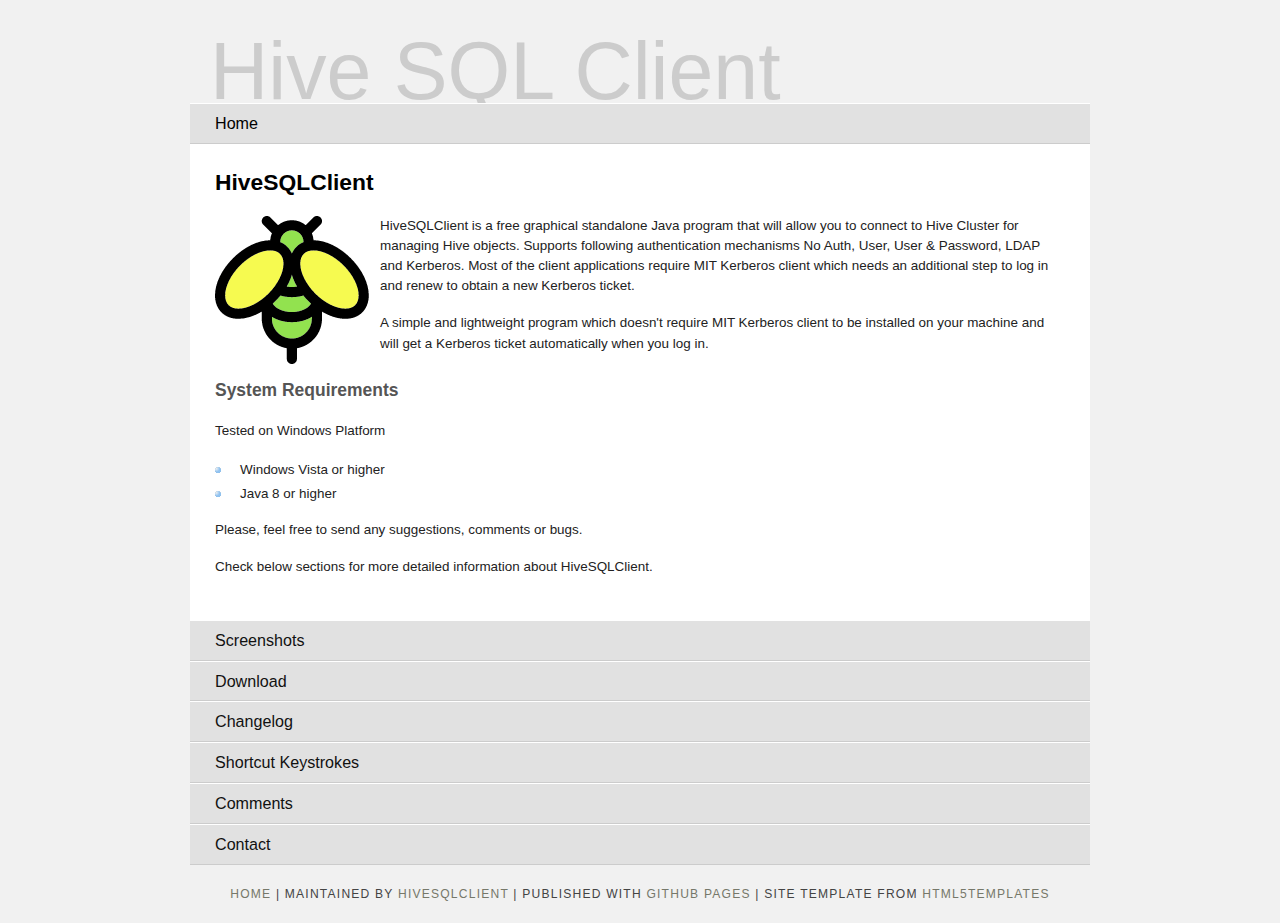
<file: index.html>
<!DOCTYPE HTML>
<html>

<head>
  <meta http-equiv="Content-Type" content="text/html; charset=utf-8" />
  <!--<meta name="google-site-verification" content="b9RViqu3UzP9bvFpYgceq4BcDqRqYQlZZJ1h87z4Iuk" http-equiv="Content-Type"/>-->
  <title>HiveSQLClient</title>
<!-- Favicon -->
<!-- for FF, Chrome, Opera -->
<link rel="icon" type="image/png" href="icons/favicon16x16.png" sizes="16x16">
<link rel="icon" type="image/png" href="icons/favicon32x32.png" sizes="32x32">
<!-- for IE -->
<link rel="icon" type="image/x-icon" href="icons/favicon16x16.ico" >
<link rel="shortcut icon" type="image/x-icon" href="icons/favicon16x16.ico"/>
  <link rel="stylesheet" href="style/style.css" type="text/css" media="screen" />
  <script type="text/javascript" src="style/accordian.pack.js"></script>
</head>

<body onload="new Accordian('basic-accordian',5,'header_highlight');">
  <div id="logo"><h1>Hive SQL Client</h1></div>
  <div id="basic-accordian" >
    <div id="test-header" class="accordion_headings header_highlight">Home</div>
    <div id="test-content">
      <div class="accordion_child">
        <h1><b>HiveSQLClient</b></h1>
		<span class="left"><img src="style/hsclogo.png" alt="logo" /></span>
        <p>HiveSQLClient is a free graphical standalone Java program that will allow you to connect to Hive Cluster for managing Hive objects. Supports following authentication mechanisms No Auth, User, User & Password, LDAP and Kerberos. Most of the client applications require MIT Kerberos client which needs an additional step to log in and renew to obtain a new Kerberos ticket.</p>
        <p>A simple and lightweight program which doesn't require MIT Kerberos client to be installed on your machine and will get a Kerberos ticket automatically when you log in.</p>
		<h2><b>System Requirements</b></h2>
		<p>Tested on Windows Platform</p>
		<ul>
          <li>Windows Vista or higher</li>
          <li>Java 8 or higher</li>
        </ul>
		<p>Please, feel free to send any suggestions, comments or bugs.</p>
		<p>Check below sections for more detailed information about HiveSQLClient.</p>
      </div>
    </div>
    <div id="test1-header" class="accordion_headings">Screenshots</div>
    <div id="test1-content">
      <div class="accordion_child">
        <h2><b>Screenshots</b></h2>
		<span class="center"><p><b>Cluster Login</b></p></span>
		<span class="center"><img src="images/ClusterLogin.png" alt="graphic" /></span>
		<span class="center"><p><b>Manage CLusters</b></p></span>
		<span class="center"><img src="images/ManageClusters.png" alt="graphic" /></span>
		<span class="center"><p><b>Add a Cluster</b></p></span>
		<span class="center"><img src="images/AddCluster.png" alt="graphic" /></span>
		<span class="center"><p><b>Modify a Cluster</b></p></span>
		<span class="center"><img src="images/ModifyCluster.png" alt="graphic" /></span>
		<span class="center"><p><b>HiveSQLClient-Resultset</b></p></span>
		<span class="center"><img src="images/HiveSQLClient-ResultSet.png" alt="graphic" style='height: 100%; width: 100%; object-fit: contain'/></span>
		<span class="center"><p><b>HiveSQLClient-QueryHistory</b></p></span>
		<span class="center"><img src="images/HiveSQLClient-QueryHistory.png" alt="graphic" style='height: 100%; width: 100%; object-fit: contain'/></span>
      </div>
    </div>
    <div id="test2-header" class="accordion_headings">Download</div>
    <div id="test2-content">
      <div class="accordion_child">
		<h2><b>Download HiveSQLClient</b></h2>
        <p>Version 1.4.6 (latest) - <a href="https://github.com/hivesqlclient/site/raw/gh-pages/binaries/HiveSQLClient-v1.4.6/HiveSQLClient-v1.4.6.zip">Download</a></p>
        <p>Version 1.3.2 - <a href="https://github.com/hivesqlclient/site/raw/gh-pages/binaries/HiveSQLClient-v1.3.2/HiveSQLClient-v1.3.2.zip">Download</a></p>
        
      </div>
    </div>
	<div id="test3-header" class="accordion_headings">Changelog</div>
    <div id="test3-content">
      <div class="accordion_child">
        <h2><b>Changelog</b></h2>
		<p><b>Supported Authentication Mechanisms</b></p>
			<ul>
			<li>No Auth</li>
			<li>User</li>
			<li>User & Password</li>
			<li>LDAP</li>
			<li>Kerberos</li>
			<li>Kerberos + LDAP</li>
			</ul>
		<p><b>Version 1.4.6 (latest) - 1-May-2017</b></p>
			<ul>
			<li>Supports No Auth, User, User & Password, LDAP authentication mechanisms</li>
			<li>New feature - SQL Format and Syntax Highlighting</li>
			<li>New feature - SQL Query zoom in & out</li>
			<li>Supports CLI Commands set, set -v, import & export</li>
			<li>Minor fixes</li>
			</ul>
        <p><b>Version 1.3.2 - 30-Jan-2017</b></p>
			<ul>
			<li>Initial release</li>
			<li>Simple GUI, Lightweight and Portable</li>
			<li>Easy cluster management (Add, Modify, Remove)</li>
			<li>Resultset with inbuilt filter option</li>
			<li>Export SQL resultset as Excel or Text file</li>
			<li>Supports Hive metadata commands (USE, SHOW, DESCRIBE)</li>
			<li>Supports only use, show, describe, select, insert, update, drop, truncate, merge, create, delete, explain. Future version will support more DDL, DML statements</li>
			<li>Query History - (Timestamp, Cluster Source, Elapsed Time, Query, Query Result, Statement Type, Username) and inbuilt filter option</li>
			<li>Color to differentiate success, failed and aborted query in Query History</li>
			<li>Explain Execution the query with additional options (Dropdown Button)</li>
			<li>Table List can be seen for selected database</li>
			<li>Connect to multiple clusters on different windows</li>
			<li>One click Connection Info</li>
			</ul>
			
      </div>
    </div>
	<div id="test4-header" class="accordion_headings">Shortcut Keystrokes</div>
    <div id="test4-content">
      <div class="accordion_child">
        <h2><b>Shortcut Keystrokes</b></h2>
		<ul>
			<li>Execute Query - F5</li>
			<li>Abort Query - F8</li>
			<li>Explain Query - F6</li>
			<li>SQL Format - Alt+F5</li>
			<li>Explain Query - F6</li>
			<li>Schema Table List - F9</li>
			<li>Connection Info - F12</li>
			<li>SQL Query Zoom In - Ctrl+Scroll Up</li>
			<li>SQL Query Zoom Out - Ctrl+Scroll Down</li>
			<li>Default SQL Query Font Size - Ctrl+Mouse Middle Click</li>
        </ul>
      </div>
    </div>
    <div id="test5-header" class="accordion_headings">Comments</div>
    <div id="test5-content">
	<div class="accordion_child">

<!-- begin wwww.htmlcommentbox.com -->
 <div id="HCB_comment_box"><a href="http://www.htmlcommentbox.com">HTML Comment Box</a> is loading comments...</div>
 <link rel="stylesheet" type="text/css" href="//www.htmlcommentbox.com/static/skins/bootstrap/twitter-bootstrap.css?v=0" />
 <script type="text/javascript" id="hcb"> /*<!--*/ if(!window.hcb_user){hcb_user={};} (function(){var s=document.createElement("script"), l=hcb_user.PAGE || (""+window.location).replace(/'/g,"%27"), h="//www.htmlcommentbox.com";s.setAttribute("type","text/javascript");s.setAttribute("src", h+"/jread?page="+encodeURIComponent(l).replace("+","%2B")+"&mod=%241%24wq1rdBcg%24xLaIR2Uv%2FjhhCsM%2FO7%2FJW."+"&opts=16862&num=10&ts=1486767564009");if (typeof s!="undefined") document.getElementsByTagName("head")[0].appendChild(s);})(); /*-->*/ </script>
<!-- end www.htmlcommentbox.com -->
		
</div>
    </div>
    <div id="test6-header" class="accordion_headings">Contact</div>
    <div id="test6-content">
	<div class="accordion_child">
<script language="javascript">var sa_email_id = '82645-fc109';var sa_sent_text = 'Thank you for contacting us. We will get back to you soon.';</script>
<script language="javascript" src="http://s1.smartaddon.com/sa_htmlform.js"></script>
<div id="sa_contactdiv">
<form name=sa_htmlform style="margin:0px" action="https://formspree.io/hivesqlclient@gmail.com" method="POST">
<table>
<tr><td>Name: <span style="color:#D70000">*</span><br><input type="text" name="name" required="true" /></td></tr>
<tr><td>E-mail Address: <span style="color:#D70000">*</span><br><input type="text" name="_replyto" required="true" /></td></tr>
<tr><td>Subject:<br><input type="text" name="subject" /></td></tr>
<tr><td>Message:<br><textarea name="message" cols="42" rows="9"></textarea></td></tr>
<tr><td><input type="submit" value="Send" style="font-weight:bold"></td></tr>
</table>
</form>
</div>
	</div>
	</div>
  <div id="footer">
    <p><a href="https://hivesqlclient.github.io/site/">Home</a> | Maintained by <a href="https://github.com/hivesqlclient" target="_blank">hivesqlclient</a> | Published with <a href="https://pages.github.com/" target="_blank">GitHub Pages</a> | Site Template from <a href="http://www.html5webtemplates.co.uk" target="_blank">HTML5TEMPLATES</a></p> 
  </div>
</body>
</html>
</file>
<file: style/style.css>
html
{ }

*
{ margin: 0;
  padding: 0;}

body
{ font-family: "trebuchet ms", arial, sans-serif;
  font-size: .84em;
  color: #222;
  line-height: 1.4em;
  background: #F1F1F1;
  width: 900px;
  margin: 10px auto 0px auto;}
  
h1, h2, h3, h4, h5, h6 
{ color: #FFA509;
  letter-spacing: 0em;
  padding: 0 0 5px 0;}

h1, h2, h3
{ font: normal 170% 'lucida sans', arial;
  margin: 0 0 15px 0;
  padding: 0 0 5px 0;
  color: #000;}

h2
{ font-size: 130%;
  padding: 9px 0 5px 0;
  color: #555;}

h3
{ font-size: 140%;
  padding: 5px 0 0 0;}

h4, h6
{ color: #009FBC;
  padding: 0 0 5px 0;
  font: normal 110% arial;
  text-transform: uppercase;}

h5, h6
{ color: #888;
  font: normal 95% arial;
  letter-spacing: normal;
  padding: 0 0 15px 0;}

a, a:hover
{ outline: none;
  text-decoration: none;
  border-bottom: 1px dashed #000;
  color: #000;}

p
{ line-height: 1.5em;
  padding-bottom: 17px;}

blockquote
{ margin: 20px 0; 
  padding: 10px 20px 0 20px;
  border: 1px solid #E5E5DB;
  background: #FFF;}

ul
{ margin: 2px 0 12px 0;}

ul li
{ list-style-type: none;
  background: url(bullet.png) no-repeat;
  margin: 0 0 0 0; 
  padding: 0 0 4px 25px;
  line-height: 1.5em;}

ol
{ margin: 8px 0 22px 0;}

ol li
{ margin: 0 0 11px 20px;}

.left
{ float: left;
  width: auto;
  margin-right: 10px;}

.right
{ float: right; 
  width: auto;
  margin-left: 10px;}

.center
{ display: block;
  text-align: center;
  margin: 20px auto;}

#basic-accordian
{ padding: 0px;
  background: #FFF;}

.accordion_headings
{ padding: 10px 25px 10px 25px;
  background: #E1E1E1;
  color: #111;
  border-top: 1px solid #FFF;
  border-bottom: 1px solid #CCC;
  cursor: pointer;
  font-size: 120%;
  position: relative;
  z-index: 20;}

.accordion_headings:hover
{ background: #E1E1E1;
  color: #0000CC;}

.accordion_child
{ padding: 25px;
  background: #FFF;
  overflow: auto;}

.header_highlight
{ background: #E1E1E1;
  color: #000000;}

#logo
{ width: 100%;
  height: 78px;
  background: transparent;
  color: #444;
  position: relative;
  z-index: 10;
  padding-top: 15px;}

#logo h1
{ font: normal 600% 'century gothic', arial;
  padding: 0 0 0 20px;
  margin: 0;
  color: #CCC;}

#footer p
{ letter-spacing: 0.1em;
  text-transform: uppercase;
  text-align: center;
  padding: 20px;
  color: #444;
  background: #F1F1F1;
  font-size: 90%;}

#footer a, #footer a:hover
{ color: #76786A;
  text-decoration: none;
  border: 0;}

.search
{ color: #5D5D5D; 
  border: 1px solid #BBB; 
  width: 134px; 
  padding: 4px; 
  font: 100% arial, sans-serif;}

.form_settings
{ margin: 15px 0 0 0;}

.form_settings p
{ padding: 0 0 4px 0;}

.form_settings span
{ float: left; 
  width: 200px; 
  text-align: left;}
  
.form_settings input, .form_settings textarea
{ padding: 5px; 
  width: 299px; 
  font: 100% arial; 
  border: 1px solid #E5E5DB; 
  background: #FFF; 
  color: #47433F;}
  
.form_settings .submit
{ font: 100% arial; 
  border: 0; 
  width: 99px; 
  margin: 0 0 0 212px; 
  height: 33px;
  padding: 2px 0 3px 0;
  cursor: pointer; 
  background: #EEE; 
  color: #111;}

.form_settings textarea, .form_settings select
{ font: 100% arial; 
  width: 299px;}

.form_settings select
{ width: 310px;}

.form_settings .checkbox
{ margin: 4px 0; 
  padding: 0; 
  width: 14px;
  border: 0;
  background: none;}

.separator
{ width: 100%;
  height: 0;
  border-top: 1px solid #D9D5CF;
  border-bottom: 1px solid #FFF;
  margin: 0 0 20px 0;}
  
table
{ margin: 10px 0 30px 0;}

table tr th, table tr td
{ background: #EFEFEF;
  color: #111;
  padding: 7px 4px;
  text-align: left;}
  
table tr td
{ background: #F8F8F8;
  color: #47433F;
  border-top: 1px solid #FFF;}
</file>
